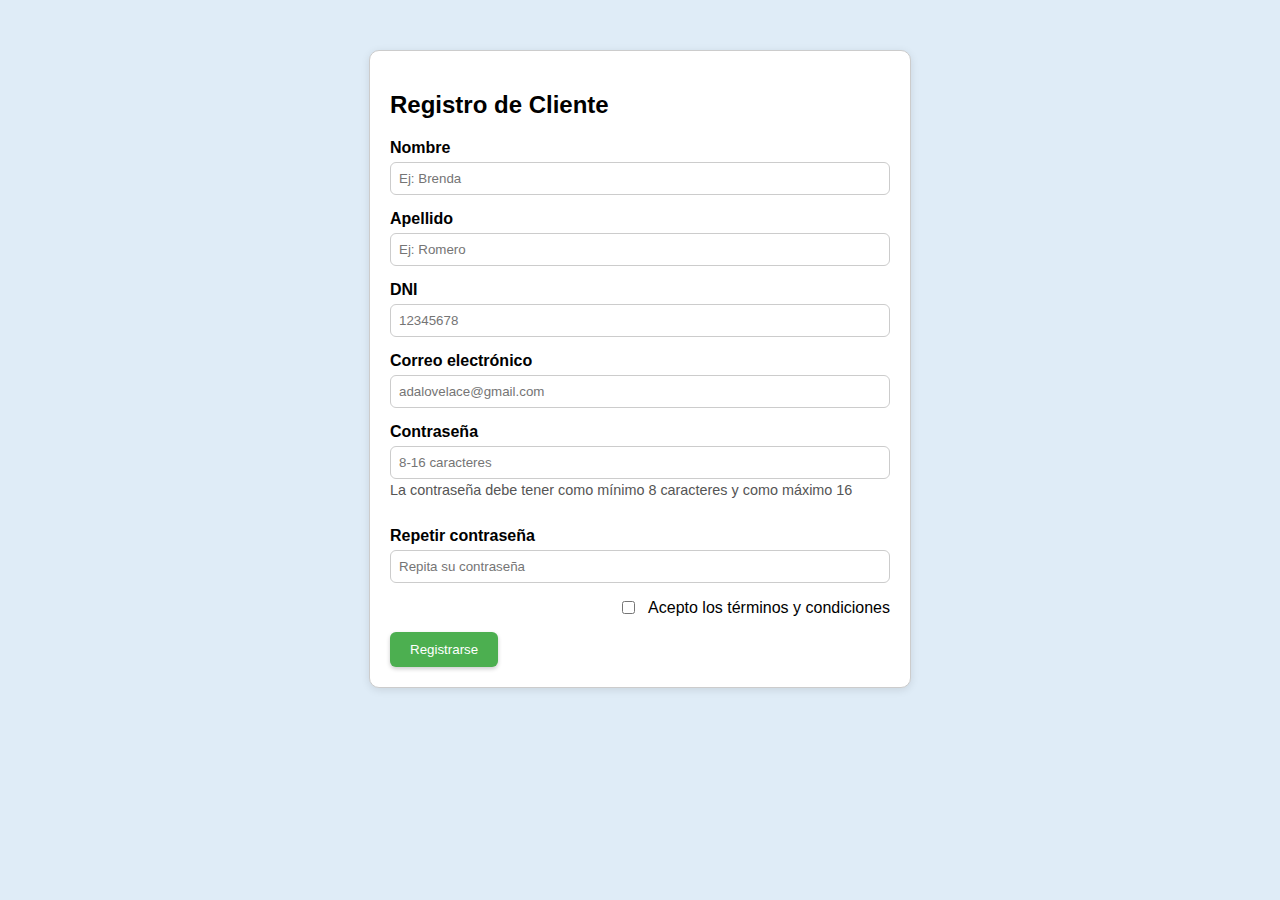
<file: proyectos/formulario/index.html>
<!DOCTYPE html>
<html lang="es">
<head>
    <meta charset="UTF-8">
    <title>Registro de Cliente</title>
    <link rel="stylesheet" href="styles/styles.css">
</head>
<body>
<section class="contenedor">
    <h2>Registro de Cliente</h2>
    <form>
        <!-- Nombre y Apellido -->
        <label class="fila">
            <span>Nombre</span>
            <input type="text" name="nombre" placeholder="Ej: Brenda" pattern="[A-Za-zñÑáéíóúÁÉÍÓÚ\s]+" title="Solo se permiten letras" required>
        </label>
        
        <label class="fila">
            <span>Apellido</span>
            <input type="text" name="apellido" placeholder="Ej: Romero" pattern="[A-Za-zñÑáéíóúÁÉÍÓÚ\s]+" title="Solo se permiten letras" required>
        </label>

        <!-- DNI y Email -->
        <label class="fila">
            <span>DNI</span>
            <input type="number" name="dni" placeholder="12345678" min="1000000" max="99999999" required>
        </label>

        <label class="fila">
            <span>Correo electrónico</span>
            <input type="email" name="email" placeholder="adalovelace@gmail.com" required>
        </label>

        <!-- Contraseña y repetir contraseña -->
        <label class="fila">
            <span>Contraseña</span>
            <input type="password" name="password" placeholder="8-16 caracteres" minlength="8" maxlength="16" required>
            <p class="nota">La contraseña debe tener como mínimo 8 caracteres y como máximo 16</p>
        </label>

        <label class="fila">
            <span>Repetir contraseña</span>
            <input type="password" name="repetirPassword" placeholder="Repita su contraseña" minlength="8" maxlength="16" required>
        </label>

        <!-- Términos y botón -->
        <label class="fila-terminos">
            <input type="checkbox" name="terminos" required>
            Acepto los términos y condiciones
        </label>

        <button type="submit">Registrarse</button>

    </form>
</section>

</body>
</html>
</file>
<file: proyectos/formulario/styles/styles.css>
body {
    background-color: #dfecf7;
    margin: 0;
    padding: 0;
}

.contenedor {
    max-width: 500px;
    margin: 50px auto;
    padding: 20px;
    border: 1px solid #ccc;
    border-radius: 10px;
    box-shadow: 0 2px 8px rgba(0,0,0,0.1);
    font-family: Arial, sans-serif;
    background-color: white;
}

.fila {
    display: flex;
    flex-direction: column;
    margin-bottom: 15px;
}

.fila span {
    font-weight: bold;
    margin-bottom: 5px;
}

.nota {
    margin-top: 3px;
    color: #555;
    font-size: 0.9em;
}

/* --- Reglas de Validación --- */

/* Todos los inputs son gris por defecto */
input[type="text"],
input[type="number"],
input[type="email"],
input[type="password"] {
    padding: 8px;
    border-radius: 6px;
    border: 1px solid #ccc; 
    box-sizing: border-box;
    width: 100%; 
    transition: border-color 0.3s ease, box-shadow 0.3s ease; 
}

/* 🟢 VERDE: Válido y no vacío */
/* Se activa si el contenido es correcto */
input:valid:not(:placeholder-shown) {
    border: 1px solid #4CAF50; 
    box-shadow: 0 0 5px rgba(76, 175, 80, 0.5); 
}

/* 🔴 ROJO: Inválido y con contenido (Mantiene el color al desenfocar) */
input:invalid:not(:placeholder-shown) {
    border: 1px solid #f44336; 
    box-shadow: 0 0 5px rgba(244, 67, 54, 0.5);
}

/* 🔴 ROJO FUERTE: Para darle énfasis al enfocar (sombra un poco más visible) */
input:invalid:focus:not(:placeholder-shown) {
    box-shadow: 0 0 8px rgba(244, 67, 54, 0.7); 
}

/* GRIS por defecto: Solo si el campo es inválido y está vacío (al inicio) */
input:invalid:placeholder-shown {
    border: 1px solid #ccc;
    box-shadow: none;
}

/* Excluimos el checkbox de las reglas de color */
input[type="checkbox"]:valid,
input[type="checkbox"]:invalid {
    border: initial; 
    box-shadow: none; 
}

.fila-terminos {
    display: flex;
    justify-content: flex-end;
    align-items: center;
    margin-bottom: 15px;
    gap: 10px;
}

button {
    padding: 10px 20px;
    border: none;
    border-radius: 6px;
    background-color: #4CAF50;
    color: white;
    cursor: pointer;
    box-shadow: 0 2px 4px rgba(0,0,0,0.2);
}

button:hover {
    background-color: #45a049;
}
</file>
